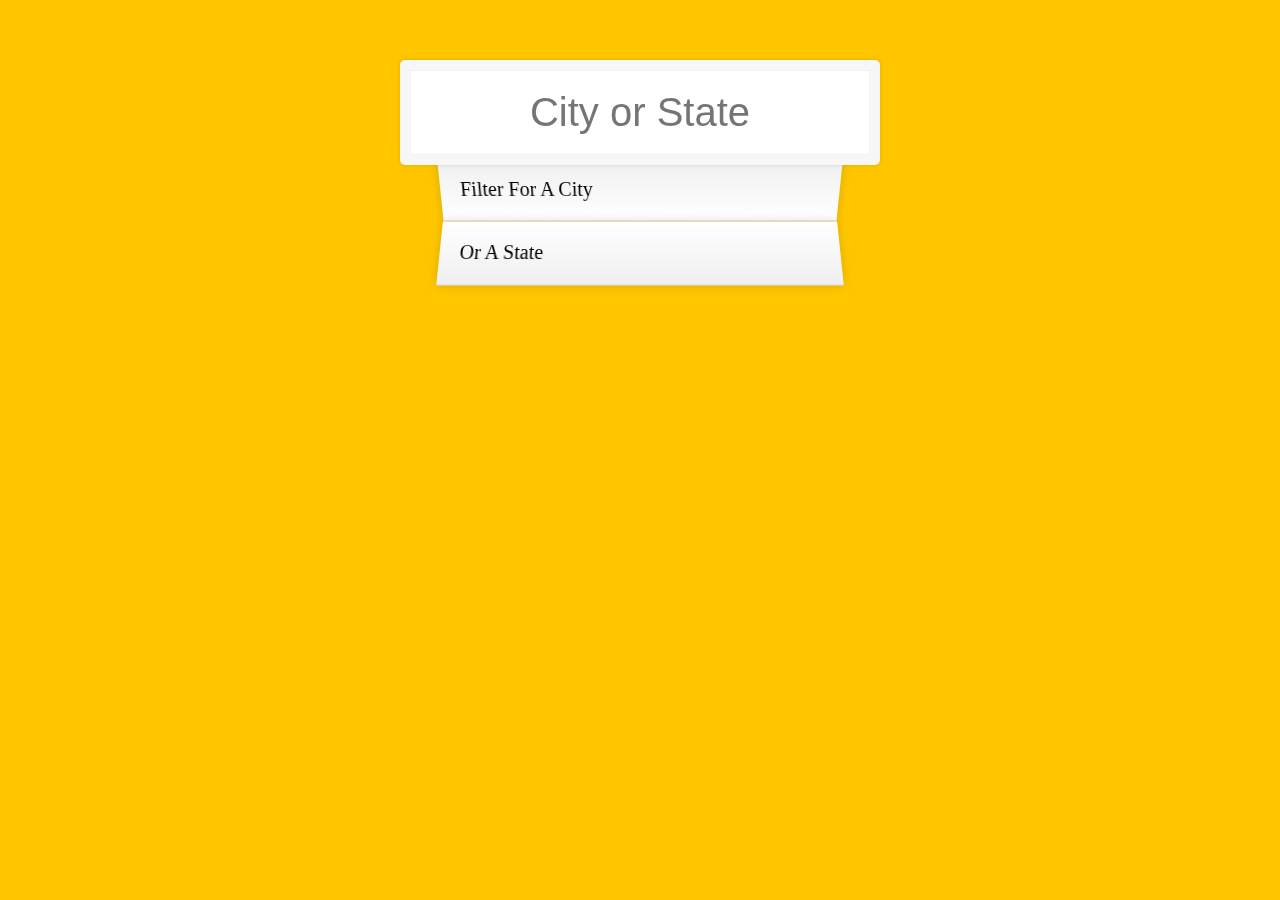
<file: Ajax auto-suggestions/index.html>
<!DOCTYPE html>
<html lang="en">
<head>
    <meta charset="UTF-8">
    <meta http-equiv="X-UA-Compatible" content="IE=edge">
    <meta name="viewport" content="width=device-width, initial-scale=1.0">
    <title>AJAX Type ahead using FETCH()</title>
    <link rel="stylesheet" href="styles.css">
</head>
<body>
    <form  class="search-form">
        <input type="text" class="search" placeholder="City or State">
        <ul class="suggestions">
            <li>Filter for a city</li>
            <li>or a state</li>
        </ul>
    </form>

    <script src="app.js"></script>
</body>
</html>
</file>
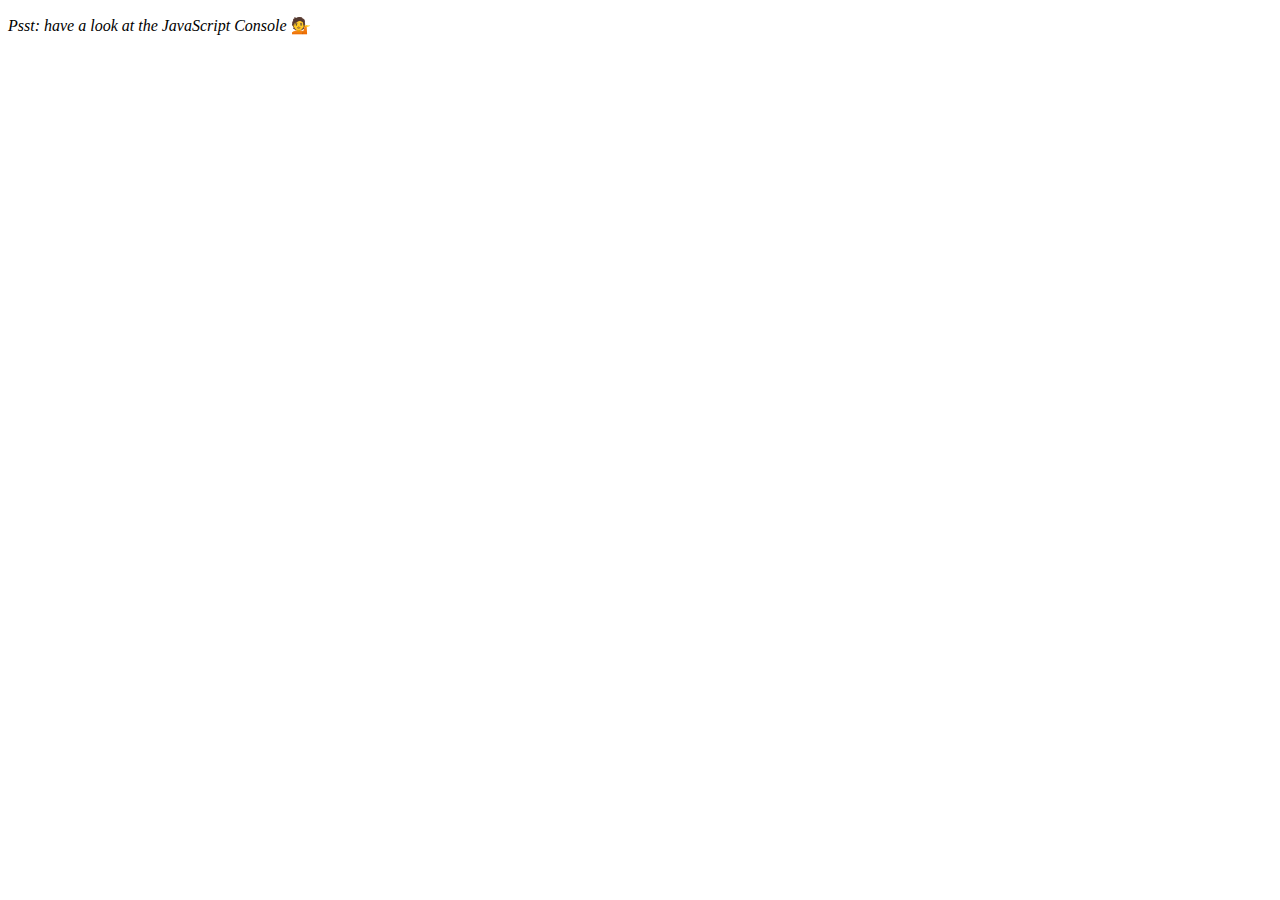
<file: Array_Methods/index.html>
<!DOCTYPE html>
<html lang="en">
<head>
  <meta charset="UTF-8">
  <title>Array Cardio 💪</title>
</head>
<body>
  <p><em>Psst: have a look at the JavaScript Console</em> 💁</p>
  <script>
    // Get your shorts on - this is an array workout!
    // ## Array Cardio Day 1

    // Some data we can work with

    const inventors = [
      { first: 'Albert', last: 'Einstein', year: 1879, passed: 1955 },
      { first: 'Isaac', last: 'Newton', year: 1643, passed: 1727 },
      { first: 'Galileo', last: 'Galilei', year: 1564, passed: 1642 },
      { first: 'Marie', last: 'Curie', year: 1867, passed: 1934 },
      { first: 'Johannes', last: 'Kepler', year: 1571, passed: 1630 },
      { first: 'Nicolaus', last: 'Copernicus', year: 1473, passed: 1543 },
      { first: 'Max', last: 'Planck', year: 1858, passed: 1947 },
      { first: 'Katherine', last: 'Blodgett', year: 1898, passed: 1979 },
      { first: 'Ada', last: 'Lovelace', year: 1815, passed: 1852 },
      { first: 'Sarah E.', last: 'Goode', year: 1855, passed: 1905 },
      { first: 'Lise', last: 'Meitner', year: 1878, passed: 1968 },
      { first: 'Hanna', last: 'Hammarström', year: 1829, passed: 1909 }
    ];

    const people = [
      'Bernhard, Sandra', 'Bethea, Erin', 'Becker, Carl', 'Bentsen, Lloyd', 'Beckett, Samuel', 'Blake, William', 'Berger, Ric', 'Beddoes, Mick', 'Beethoven, Ludwig',
      'Belloc, Hilaire', 'Begin, Menachem', 'Bellow, Saul', 'Benchley, Robert', 'Blair, Robert', 'Benenson, Peter', 'Benjamin, Walter', 'Berlin, Irving',
      'Benn, Tony', 'Benson, Leana', 'Bent, Silas', 'Berle, Milton', 'Berry, Halle', 'Biko, Steve', 'Beck, Glenn', 'Bergman, Ingmar', 'Black, Elk', 'Berio, Luciano',
      'Berne, Eric', 'Berra, Yogi', 'Berry, Wendell', 'Bevan, Aneurin', 'Ben-Gurion, David', 'Bevel, Ken', 'Biden, Joseph', 'Bennington, Chester', 'Bierce, Ambrose',
      'Billings, Josh', 'Birrell, Augustine', 'Blair, Tony', 'Beecher, Henry', 'Biondo, Frank'
    ];
    
    // Array.prototype.filter()
    // 1. Filter the list of inventors for those who were born in the 1500's
const fifteen = inventors.filter(function(inventor){
    if(inventor.year >= 1500 && inventor.year <= 1600){
        return true;
    }
})
console.table(fifteen);

const fifteen1 = inventors.filter(inventor => inventor.year >= 1500 && inventor.year <= 1600);
console.table(fifteen1);

    // Array.prototype.map()
    // 2. Give us an array of the inventors first and last names
const fullName = inventors.map(inventor => `First: ${inventor.first} | Last: ${inventor.last}`);
console.log(fullName);
    
const yearsAlive = inventors.map(inventor => `Born: ${inventor.year}| Passed: ${inventor.passed}`);
console.log(yearsAlive);

    // Array.prototype.sort()
    // 3. Sort the inventors by birthdate, oldest to youngest
const ordered = inventors.sort(function(a, b) {
    if(a.year > b.year){
        return 1;
    }else {
        return -1;
    }
});

const ordered1 = inventors.sort((a, b) => a.year > b.year ? 1 : -1)
console.table(ordered1);

    // Array.prototype.reduce()
    // 4. How many years did all the inventors live all together?
const totalYears = inventors.reduce((total, inventor) => {
    return total + (inventor.passed - inventor.year);
}, 0);
console.log(totalYears);
    // 5. Sort the inventors by years lived

// const oldest = inventors.sort()
for (let i = 0; i < inventors.length; i++) {
    const yearsLived = inventors[i].passed - inventors[i].year;
        // yearsLived = inventors.push(i)
    console.log(yearsLived)
}

// Wes Bos's answer:
const oldest = inventors.sort(function(a, b) {
    const lastGuy = a.passed - a.year;
    const nextGuy = b.passed - b.passed;
    return lastGuy - nextGuy ? -1 : 1;
});
console.table(oldest)
    // 6. create a list of Boulevards in Paris that contain 'de' anywhere in the name
    // https://en.wikipedia.org/wiki/Category:Boulevards_in_Paris

// const category = document.querySelector('.mw-category');
// const links = Array.from(category.querySelectorAll('a'));
// const de = links
//     .map(link => link.textContent)
//     .filter(streetName => streetName.includes('de'));


    // 7. sort Exercise
    // Sort the people alphabetically by last name
const alpha = people.sort((lastOne, nextOne) => {
    const [aLast, aFirst] = lastOne.split(', ');
    const [bLast, bFirst]  = nextOne.split(', ');
    return aLast > bLast ?  1: -1;
});
console.log(alpha)

    // 8. Reduce Exercise
    // Sum up the instances of each of these
    const data = ['car', 'car', 'truck', 'truck', 'bike', 'walk', 'car', 'van', 'bike', 'walk', 'car', 'van', 'car', 'truck' ];

    const transportation = data.reduce(function(obj, item) {
        if (!obj[item]){
            obj[item] = 0;
        }
        obj[item]++;
        return obj;
    }, {})
    console.log(transportation)

  </script>
</body>
</html>
</file>
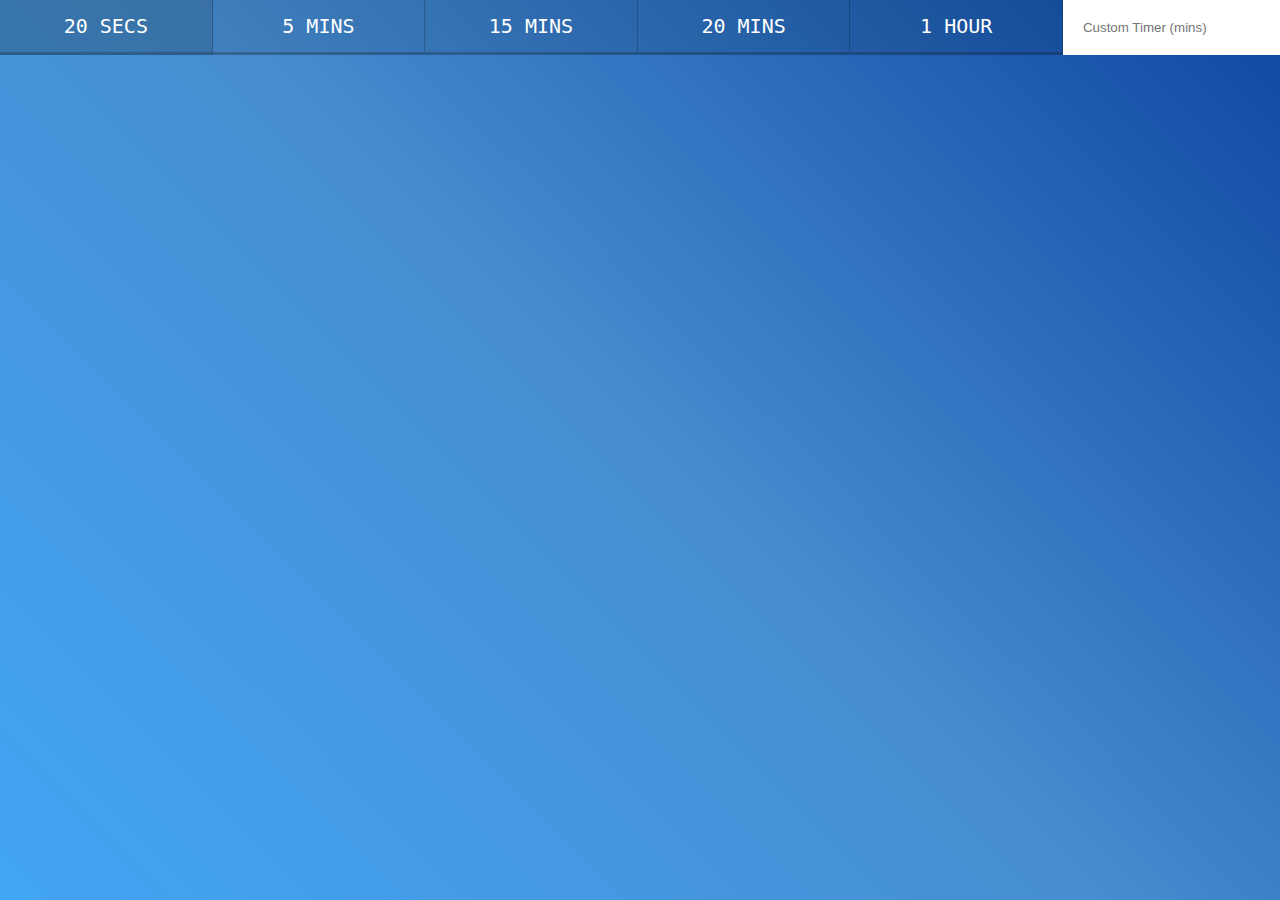
<file: Countdown-Timer/index.html>
<!DOCTYPE html>
<html lang="en">
<head>
    <meta charset="UTF-8">
    <meta http-equiv="X-UA-Compatible" content="IE=edge">
    <meta name="viewport" content="width=device-width, initial-scale=1.0">
    <title>Countdown Timer</title>
    <link rel="stylesheet" href="styles.css">
</head>
<body>
    <div class="timer">
        <div class="timer-controls">
            <button class="timer_button" data-time="20">20 Secs</button>
            <button class="timer_button" data-time="300">5 mins</button>
            <button class="timer_button" data-time="900">15 mins</button>
            <button class="timer_button" data-time="1200">20 mins</button>
            <button class="timer_button" data-time="3600">1 Hour</button>
            <form name="customForm" id="custom">
                <input type="text" name="minutes" placeholder="Custom Timer (mins)">
            </form>
        </div>
        <div class="display">
            <h1 class="display_time-left"></h1>
            <p class="display_end-time"></p>
        </div>
    </div>

    <script src="app.js"></script>
</body>
</html>
</file>
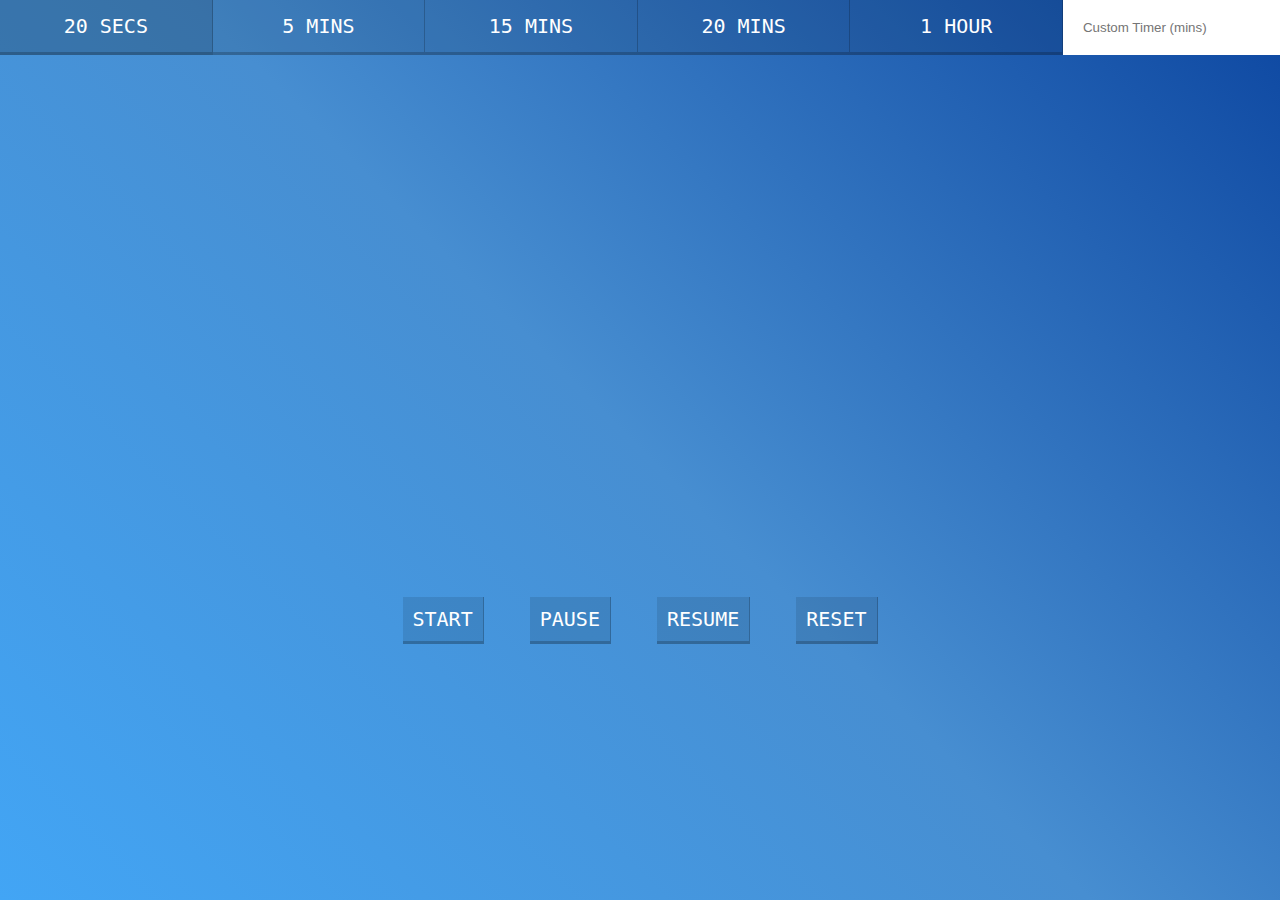
<file: Countdown-Timer_amends/index.html>
<!DOCTYPE html>
<html lang="en">
<head>
    <meta charset="UTF-8">
    <meta http-equiv="X-UA-Compatible" content="IE=edge">
    <meta name="viewport" content="width=device-width, initial-scale=1.0">
    <title>Countdown Timer</title>
    <link rel="stylesheet" href="styles.css">
</head>
<body>
    <div class="timer">
        <div class="timer-controls">
            <button class="timer_button" data-time="20">20 Secs</button>
            <button class="timer_button" data-time="300">5 mins</button>
            <button class="timer_button" data-time="900">15 mins</button>
            <button class="timer_button" data-time="1200">20 mins</button>
            <button class="timer_button" data-time="3600">1 Hour</button>
            <form name="customForm" id="custom">
                <input type="text" name="minutes" placeholder="Custom Timer (mins)">
            </form>
        </div>
        <div class="display">
            <h1 class="display_time-left"25:00</h1>
            <p class="display_end-time"></p>
        </div>
        <div class="start-reset-container">
            <button class="start-reset start">Start</button>
            <button class="start-reset pause">Pause</button>
            <button class="start-reset resume">Resume</button>
            <button class="start-reset reset">Reset</button>
        </div>
    </div>

    <script src="app.js"></script>
</body>
</html>
</file>
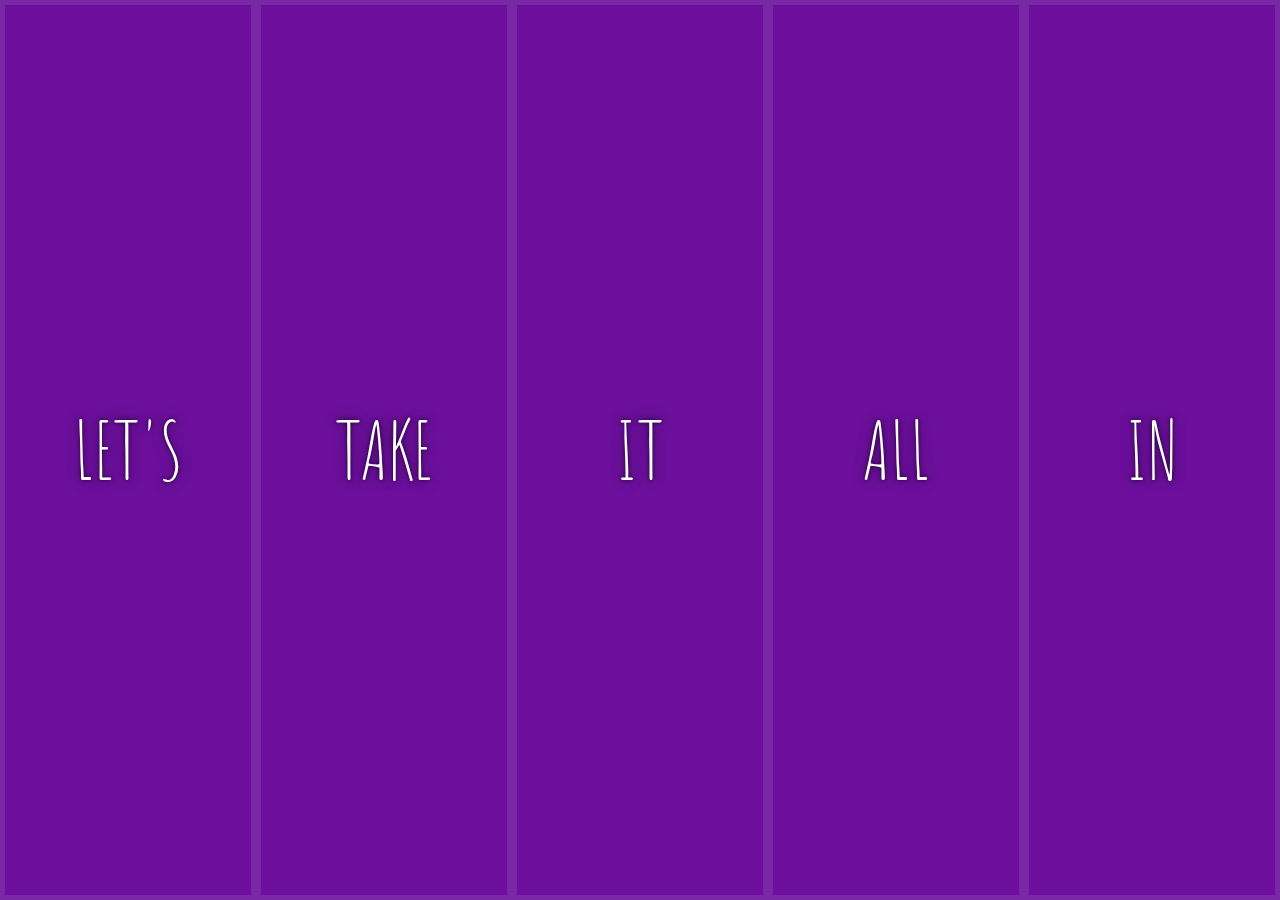
<file: FlexPanelGallery/index.html>
<!DOCTYPE html>
<html lang="en">
<head>
    <meta charset="UTF-8">
    <meta http-equiv="X-UA-Compatible" content="IE=edge">
    <meta name="viewport" content="width=device-width, initial-scale=1.0">
    <title>Flex Panel Gallery</title>
    <link href='https://fonts.googleapis.com/css?family=Amatic+SC' rel='stylesheet' type='text/css'>
    <link rel="stylesheet" href="styles.css">
    
</head>
<body>
    <div class="panels">
        <div class="panel panel1">
          <p>Hey</p>
          <p>Let's</p>
          <p>Dance</p>
        </div>
        <div class="panel panel2">
          <p>Give</p>
          <p>Take</p>
          <p>Receive</p>
        </div>
        <div class="panel panel3">
          <p>Experience</p>
          <p>It</p>
          <p>Today</p>
        </div>
        <div class="panel panel4">
          <p>Give</p>
          <p>All</p>
          <p>You can</p>
        </div>
        <div class="panel panel5">
          <p>Life</p>
          <p>In</p>
          <p>Motion</p>
        </div>
      </div>
    
      <script src="app.js"></script>
</body>
</html>
</file>
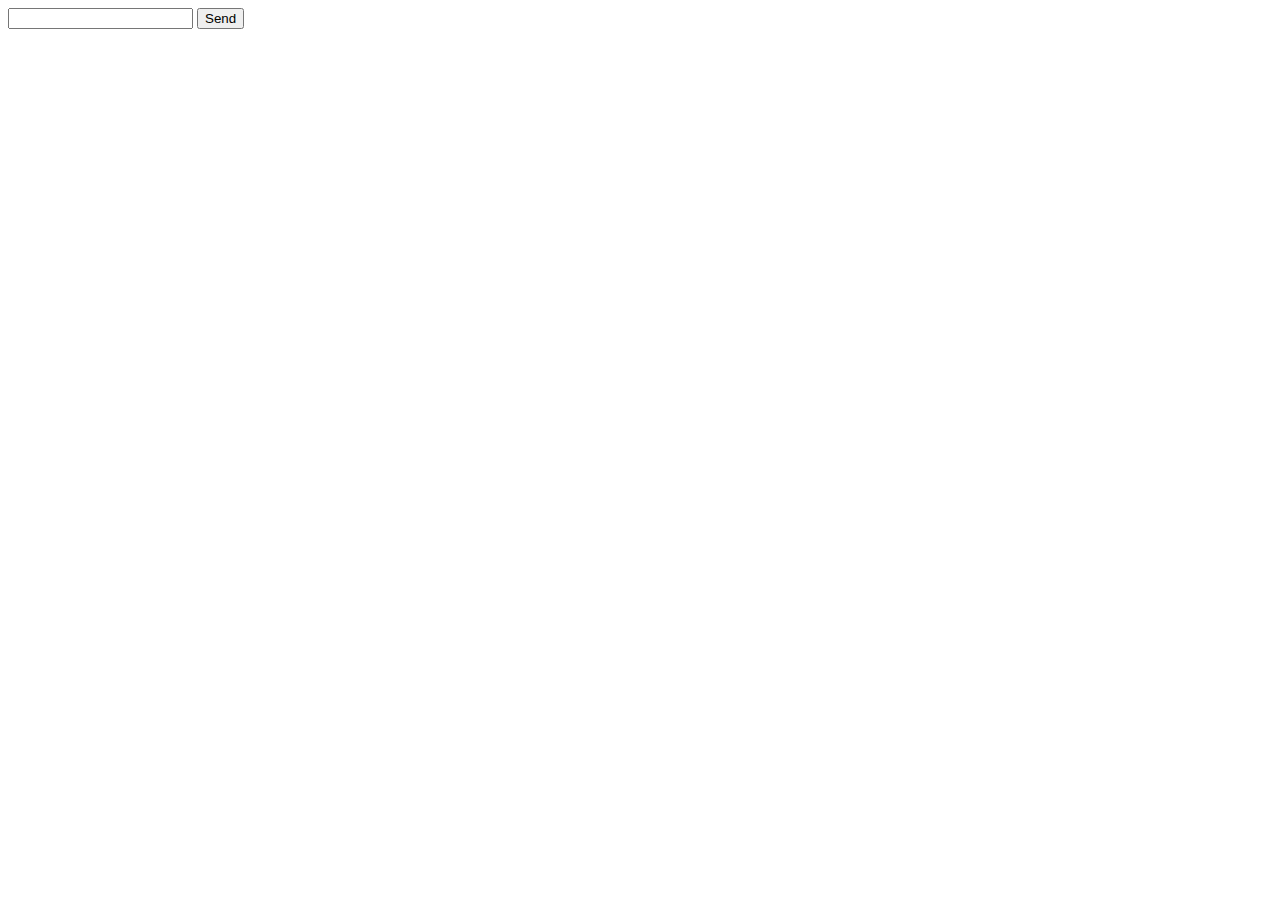
<file: FlexPanelGallery/keyboard.html>
<!DOCTYPE html>
<html lang="en">
<head>
    <meta charset="UTF-8">
    <meta http-equiv="X-UA-Compatible" content="IE=edge">
    <meta name="viewport" content="width=device-width, initial-scale=1.0">
    <title>Keyboard</title>
</head>
<body>

    <div class="container">
        <input type="text" class="keyboard">
        <button class="btn">Send</button>
    </div>
    
    <script src="keyboard.js"></script>
</body>
</html>
</file>
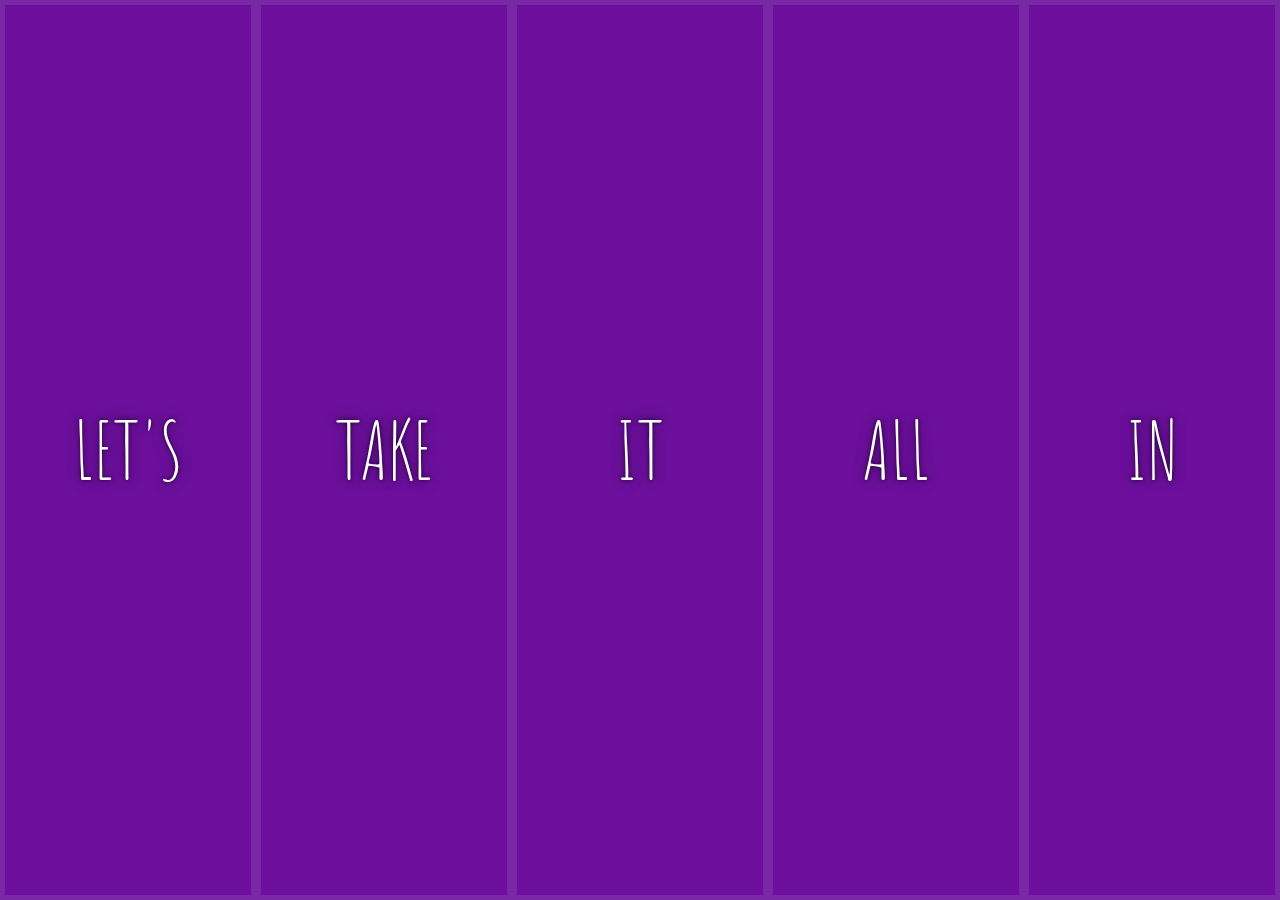
<file: FlexPanelGallery/test.html>
<!DOCTYPE html>
<html lang="en">
<head>
    <meta charset="UTF-8">
    <meta http-equiv="X-UA-Compatible" content="IE=edge">
    <meta name="viewport" content="width=device-width, initial-scale=1.0">
    <title>Flex Panel Gallery</title>
    <link href='https://fonts.googleapis.com/css?family=Amatic+SC' rel='stylesheet' type='text/css'>
    <link rel="stylesheet" href="test.css">
    
</head>
<body>
    <div class="panels">
        <div data-key="65" class="panel panel1">
          <p>Hey</p>
          <p>Let's</p>
          <p>Dance</p>
        </div>
        <div data-key="83" class="panel panel2">
          <p>Give</p>
          <p>Take</p>
          <p>Receive</p>
        </div>
        <div data-key="68" class="panel panel3">
          <p>Experience</p>
          <p>It</p>
          <p>Today</p>
        </div>
        <div data-key="71" class="panel panel4">
          <p>Give</p>
          <p>All</p>
          <p>You can</p>
        </div>
        <div data-key="72" class="panel panel5">
          <p>Life</p>
          <p>In</p>
          <p>Motion</p>
        </div>
      </div>
    
      <script src="test.js"></script>
</body>
</html>
</file>
<file: Ajax auto-suggestions/styles.css>
html {
    box-sizing: border-box;
    background: #ffc600;
    font-family: 'helvetica neue';
    font-size: 20px;
    font-weight: 200;
  }
  
  *, *:before, *:after {
    box-sizing: inherit;
  }
  
  input {
    width: 100%;
    padding: 20px;
  }
  
  .search-form {
    max-width: 400px;
    margin: 50px auto;
  }
  
  input.search {
    margin: 0;
    text-align: center;
    outline: 0;
    border: 10px solid #F7F7F7;
    width: 120%;
    left: -10%;
    position: relative;
    top: 10px;
    z-index: 2;
    border-radius: 5px;
    font-size: 40px;
    box-shadow: 0 0 5px rgba(0, 0, 0, 0.12), inset 0 0 2px rgba(0, 0, 0, 0.19);
  }
  
  .suggestions {
    margin: 0;
    padding: 0;
    position: relative;
    /*perspective: 20px;*/
  }
  
  .suggestions li {
    background: white;
    list-style: none;
    border-bottom: 1px solid #D8D8D8;
    box-shadow: 0 0 10px rgba(0, 0, 0, 0.14);
    margin: 0;
    padding: 20px;
    transition: background 0.2s;
    display: flex;
    justify-content: space-between;
    text-transform: capitalize;
  }
  
  .suggestions li:nth-child(even) {
    transform: perspective(100px) rotateX(3deg) translateY(2px) scale(1.001);
    background: linear-gradient(to bottom,  #ffffff 0%,#EFEFEF 100%);
  }
  
  .suggestions li:nth-child(odd) {
    transform: perspective(100px) rotateX(-3deg) translateY(3px);
    background: linear-gradient(to top,  #ffffff 0%,#EFEFEF 100%);
  }
  
  span.population {
    font-size: 15px;
  }
  
  .hl {
    background: #ffc600;
  }
</file>
<file: Countdown-Timer/styles.css>
html {
    box-sizing: border-box;
    font-size: 10px;
    background: #8E24AA;
    background: linear-gradient(45deg,  #42a5f5 0%,#478ed1 50%,#0d47a1 100%);
  }
  
  *, *:before, *:after {
    box-sizing: inherit;
  }
  
  body {
    margin: 0;
    text-align: center;
    font-family: 'Inconsolata', monospace;
  }
  
  .display_time-left {
    font-weight: 100;
    font-size: 20rem;
    margin: 0;
    color: white;
    text-shadow: 4px 4px 0 rgba(0,0,0,0.05);
  }
  
  .timer {
    display: flex;
    min-height: 100vh;
    flex-direction: column;
  }
  
  .timer-controls {
    display: flex;
  }
  
  .timer-controls > * {
    flex: 1;
  }
  
  .timer-controls form {
    flex: 1;
    display: flex;
  }
  
  .timer-controls input {
    flex: 1;
    border: 0;
    padding: 2rem;
  }
  
  .timer_button {
    background: none;
    border: 0;
    cursor: pointer;
    color: white;
    font-size: 2rem;
    text-transform: uppercase;
    background: rgba(0,0,0,0.1);
    border-bottom: 3px solid rgba(0,0,0,0.2);
    border-right: 1px solid rgba(0,0,0,0.2);
    padding: 1rem;
    font-family: 'Inconsolata', monospace;
  }
  
  .timer_button:hover,
  .timer_button:focus {
    background: rgba(0,0,0,0.2);
    outline: 0;
  }
  
  .display {
    flex: 1;
    display: flex;
    flex-direction: column;
    align-items: center;
    justify-content: center;
  }
  
  .display_end-time {
    font-size: 4rem;
    color: white;
  }
</file>
<file: Countdown-Timer_amends/styles.css>
html {
    box-sizing: border-box;
    font-size: 10px;
    background: #8E24AA;
    background: linear-gradient(45deg,  #42a5f5 0%,#478ed1 50%,#0d47a1 100%);
  }
  
  *, *:before, *:after {
    box-sizing: inherit;
  }
  
  body {
    margin: 0;
    text-align: center;
    font-family: 'Inconsolata', monospace;
  }
  
  .display_time-left {
    font-weight: 100;
    font-size: 20rem;
    margin: 0;
    color: white;
    text-shadow: 4px 4px 0 rgba(0,0,0,0.05);
  }
  
  .timer {
    display: flex;
    min-height: 100vh;
    flex-direction: column;
  }
  
  .timer-controls {
    display: flex;
  }
  
  .timer-controls > * {
    flex: 1;
  }
  
  .timer-controls form {
    flex: 1;
    display: flex;
  }
  
  .timer-controls input {
    flex: 1;
    border: 0;
    padding: 2rem;
  }
  
  .timer_button {
    background: none;
    border: 0;
    cursor: pointer;
    color: white;
    font-size: 2rem;
    text-transform: uppercase;
    background: rgba(0,0,0,0.1);
    border-bottom: 3px solid rgba(0,0,0,0.2);
    border-right: 1px solid rgba(0,0,0,0.2);
    padding: 1rem;
    font-family: 'Inconsolata', monospace;
  }
  
  .timer_button:hover,
  .timer_button:focus {
    background: rgba(0,0,0,0.2);
    outline: 0;
  }
  
  .display {
    flex: 1;
    display: flex;
    flex-direction: column;
    align-items: center;
    justify-content: center;
  }
  
  .display_end-time {
    font-size: 4rem;
    color: white;
  }

  .start-reset-container{
    /* display:flex; */
  }

  .start-reset{
    margin:0 20px;
    margin-bottom:20%;
    background: none;
    border: 0;
    cursor: pointer;
    color: white;
    font-size: 2rem;
    text-transform: uppercase;
    background: rgba(0,0,0,0.1);
    border-bottom: 3px solid rgba(0,0,0,0.2);
    border-right: 1px solid rgba(0,0,0,0.2);
    padding: 1rem;
    font-family: 'Inconsolata', monospace;
  }
</file>
<file: FlexPanelGallery/styles.css>
html {
    box-sizing: border-box;
    background: #ffc600;
    font-family: 'helvetica neue';
    font-size: 20px;
    font-weight: 200;
  }
  
  body {
    margin: 0;
  }
  
  *, *:before, *:after {
    box-sizing: inherit;
  }

  .panels {
    min-height: 100vh;
    overflow: hidden;
    display:flex;
  }

  .panel {
    background: #6B0F9C;
    box-shadow: inset 0 0 0 5px rgba(255,255,255,0.1);
    color: white;
    text-align: center;
    align-items: center;
    /* Safari transitionend event.propertyName === flex */
    /* Chrome + FF transitionend event.propertyName === flex-grow */
    transition:
      font-size 0.7s cubic-bezier(0.61,-0.19, 0.7,-0.11),
      flex 0.7s cubic-bezier(0.61,-0.19, 0.7,-0.11),
      background 0.2s;
    font-size: 20px;
    background-size: cover;
    background-position: center;
    flex: 1;
    justify-content: center;
    align-items: center;
    display: flex;
    flex-direction:column;
  }

  .panel1 { background-image:url(https://source.unsplash.com/gYl-UtwNg_I/1500x1500); }
  .panel2 { background-image:url(https://source.unsplash.com/rFKUFzjPYiQ/1500x1500); }
  .panel3 { background-image:url(https://images.unsplash.com/photo-1465188162913-8fb5709d6d57?ixlib=rb-0.3.5&q=80&fm=jpg&crop=faces&cs=tinysrgb&w=1500&h=1500&fit=crop&s=967e8a713a4e395260793fc8c802901d); }
  .panel4 { background-image:url(https://source.unsplash.com/ITjiVXcwVng/1500x1500); }
  .panel5 { background-image:url(https://source.unsplash.com/3MNzGlQM7qs/1500x1500); }

  /* Flex Children */
  .panel > * {
    margin: 0;
    width: 100%;
    transition: transform 0.5s;
    flex: 1 0 auto;
    display:flex;
    align-items:center;
    justify-content: center;
  }

  .panel > *:first-child {transform: translateY(-100%); }
  .panel.open-active > *:first-child {transform: translateY(0); }
  .panel > *:last-child {transform: translateY(100%); }
  .panel.open-active > *:last-child {transform: translateY(0); }


  .panel p {
    text-transform: uppercase;
    font-family: 'Amatic SC', cursive;
    text-shadow: 0 0 4px rgba(0, 0, 0, 0.72), 0 0 14px rgba(0, 0, 0, 0.45);
    font-size: 2em;
  }
  
  .panel p:nth-child(2) {
    font-size: 4em;
  }

  .panel.open {
    font-size: 40px;
    flex:10;
  }

  /* .panel.close{
      display:none;
  } */
</file>
<file: FlexPanelGallery/test.css>
html {
    box-sizing: border-box;
    background: #ffc600;
    font-family: 'helvetica neue';
    font-size: 20px;
    font-weight: 200;
  }
  
  body {
    margin: 0;
  }
  
  *, *:before, *:after {
    box-sizing: inherit;
  }

  .panels {
    min-height: 100vh;
    overflow: hidden;
    display: flex;
  }

  .panel {
    background: #6B0F9C;
    box-shadow: inset 0 0 0 5px rgba(255,255,255,0.1);
    color: white;
    text-align: center;
    align-items: center;
    /* Safari transitionend event.propertyName === flex */
    /* Chrome + FF transitionend event.propertyName === flex-grow */
    transition:
      font-size 0.7s cubic-bezier(0.61,-0.19, 0.7,-0.11),
      flex 0.7s cubic-bezier(0.61,-0.19, 0.7,-0.11),
      background 0.2s;
    font-size: 20px;
    background-size: cover;
    background-position: center;
    flex: 1;
    justify-content: center;
    display: flex;
    flex-direction: column;
  }

  .panel1 { background-image:url(https://source.unsplash.com/gYl-UtwNg_I/1500x1500); }
  .panel2 { background-image:url(https://source.unsplash.com/rFKUFzjPYiQ/1500x1500); }
  .panel3 { background-image:url(https://images.unsplash.com/photo-1465188162913-8fb5709d6d57?ixlib=rb-0.3.5&q=80&fm=jpg&crop=faces&cs=tinysrgb&w=1500&h=1500&fit=crop&s=967e8a713a4e395260793fc8c802901d); }
  .panel4 { background-image:url(https://source.unsplash.com/ITjiVXcwVng/1500x1500); }
  .panel5 { background-image:url(https://source.unsplash.com/3MNzGlQM7qs/1500x1500); }

  /* Flex Items */
  .panel > * {
    margin: 0;
    width: 100%;
    transition: transform 0.5s;
    flex: 1 0 auto;
    display: flex;
    justify-content: center;
    align-items: center;
  }

  .panel > *:first-child { transform: translateY(-100%); }
  .panel.open-active > *:first-child { transform: translateY(0); }
  .panel > *:last-child { transform: translateY(100%); }
  .panel.open-active > *:last-child { transform: translateY(0); }

  .panel p {
    text-transform: uppercase;
    font-family: 'Amatic SC', cursive;
    text-shadow: 0 0 4px rgba(0, 0, 0, 0.72), 0 0 14px rgba(0, 0, 0, 0.45);
    font-size: 2em;
  }
  
  .panel p:nth-child(2) {
    font-size: 4em;
  }

  .panel.open {
    flex: 5;
    font-size: 40px;
  }
</file>
